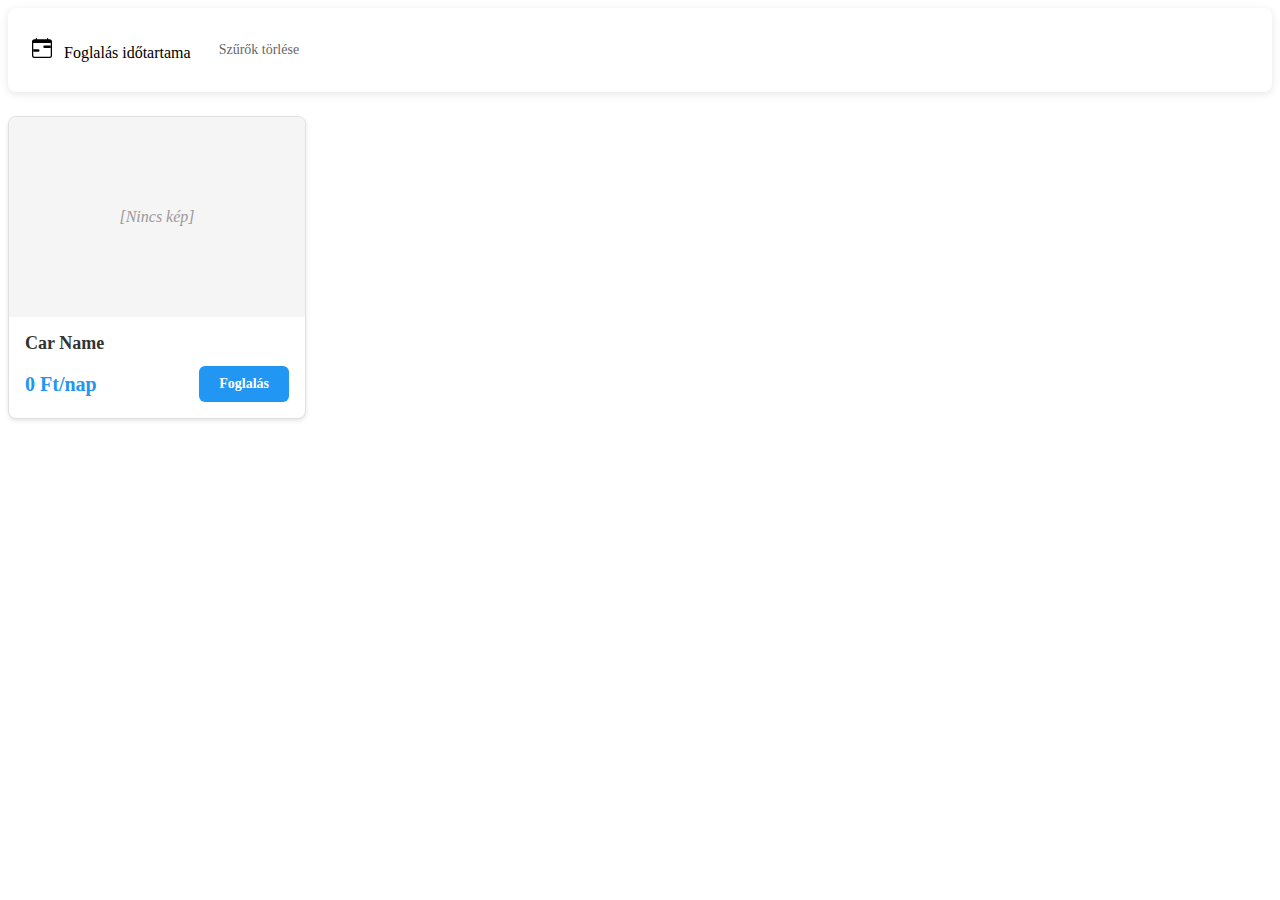
<file: car_rental/src/main/resources/templates/index.html>
<!DOCTYPE html>
<html xmlns:th="http://www.thymeleaf.org" xmlns:layout="http://www.ultraq.net.nz/thymeleaf/layout"
      layout:decorate="~{layout}">
<head>
    <title>Home - Elérhető autók</title>
    <link rel="stylesheet" th:href="@{/css/dateRangePicker.css}">
</head>
<body>
<div layout:fragment="content">
    <div class="container">
        <div class="filter-bar">
            <form method="get" action="/" id="searchForm" class="search-form">
                <div style="position: relative; display: inline-block;">
                    <div class="date-picker-trigger" id="dateRangeTrigger">
                        <svg width="20" height="20" fill="currentColor" viewBox="0 0 16 16" style="margin-right: 8px;">
                            <path d="M9 7a1 1 0 0 1 1-1h5v2h-5a1 1 0 0 1-1-1M1 9h4a1 1 0 0 1 0 2H1z"/>
                            <path d="M3.5 0a.5.5 0 0 1 .5.5V1h8V.5a.5.5 0 0 1 1 0V1h1a2 2 0 0 1 2 2v11a2 2 0 0 1-2 2H2a2 2 0 0 1-2-2V3a2 2 0 0 1 2-2h1V.5a.5.5 0 0 1 .5-.5M1 4v10a1 1 0 0 0 1 1h12a1 1 0 0 0 1-1V4z"/>
                        </svg>
                        <span id="dateRangeDisplay">Foglalás időtartama</span>
                    </div>
                    
                        <div id="dateRangePicker" style="display: none; position: absolute; z-index: 1000; background: white; border: 1px solid #ccc; padding: 20px; box-shadow: 0 4px 12px rgba(0,0,0,0.15); margin-top: 4px;">
                            <div style="display: flex; align-items: center; gap: 10px;">
                                <button type="button" id="prevMonth" style="background: none; border: none; cursor: pointer; padding: 8px; font-size: 24px; line-height: 1; align-self: flex-start;">
                                    &#8249;
                                </button>
                                <div style="display: flex; gap: 20px; flex: 1;">
                                    <div id="calendar1"></div>
                                    <div id="calendar2"></div>
                                </div>
                                <button type="button" id="nextMonth" style="background: none; border: none; cursor: pointer; padding: 8px; font-size: 24px; line-height: 1; align-self: flex-start;">
                                    &#8250;
                                </button>
                            </div>
                            <div class="date-picker-footer">
                                <button type="button" id="confirmDateRange" class="date-picker-confirm" disabled>Keresés</button>
                            </div>
                        </div>                    <input type="hidden" 
                           id="startDate" 
                           name="startDate" 
                           th:value="${startDate != null ? #temporals.format(startDate, 'yyyy-MM-dd') : ''}">
                    <input type="hidden" 
                           id="endDate" 
                           name="endDate" 
                           th:value="${endDate != null ? #temporals.format(endDate, 'yyyy-MM-dd') : ''}">
                </div>
                <a href="/" class="clear-filters-link">Szűrők törlése</a>
            </form>
        </div>
        <div th:if="${!#lists.isEmpty(cars)}" class="car-grid">
            <div th:each="car : ${cars}" class="car-card">
                <div class="car-image-container">
                    <div th:if="${car.imagePath != null and !#strings.isEmpty(car.imagePath)}">
                        <img th:src="@{${car.imagePath}}" 
                             th:alt="${car.brand + ' ' + car.model}"
                             class="car-image">
                    </div>
                    <div th:if="${car.imagePath == null or #strings.isEmpty(car.imagePath)}" class="no-image">
                        <p>[Nincs kép]</p>
                    </div>
                </div>
                <div class="car-info">
                    <h4 class="car-name" th:text="${car.brand + ' ' + car.model}">Car Name</h4>
                    <div class="car-footer">
                        <div class="car-price">
                            <span th:text="${#numbers.formatDecimal(car.dailyRate,0,0)}">0</span> Ft/nap
                        </div>
                        <a th:href="@{/booking/{id}(id=${car.id})}" 
                           class="book-now-button book-now-link" 
                           th:data-car-id="${car.id}">Foglalás</a>
                    </div>
                </div>
            </div>
        </div>
    </div>
</div>

<th:block layout:fragment="extra-css">
    <style>
        /* Filter Bar Styles */
        .filter-bar {
            background: white;
            padding: 24px;
            border-radius: 8px;
            box-shadow: 0 2px 8px rgba(0, 0, 0, 0.1);
            margin-bottom: 24px;
        }
        
        .search-form {
            display: flex;
            align-items: center;
            gap: 12px;
            flex-wrap: wrap;
        }
        
        .search-button {
            background: #2196F3;
            color: white;
            border: none;
            padding: 10px 24px;
            border-radius: 6px;
            font-size: 14px;
            font-weight: 600;
            cursor: pointer;
            transition: background 0.2s;
        }
        
        .search-button:hover {
            background: #1976D2;
        }
        
        .clear-filters-link {
            color: #666;
            text-decoration: none;
            padding: 10px 16px;
            border-radius: 6px;
            font-size: 14px;
            transition: all 0.2s;
        }
        
        .clear-filters-link:hover {
            background: #f5f5f5;
            color: #333;
        }
        
        .results-header {
            margin-bottom: 20px;
        }
        
        .results-count {
            font-size: 24px;
            font-weight: 600;
            color: #333;
            margin: 0;
        }
        
        .results-count span {
            color: #2196F3;
        }
        
        /* Car Grid Styles */
        .car-grid {
            display: grid;
            grid-template-columns: repeat(auto-fill, minmax(280px, 1fr));
            gap: 24px;
            margin-top: 20px;
        }
        
        .car-card {
            background: white;
            border: 1px solid #e0e0e0;
            border-radius: 8px;
            overflow: hidden;
            box-shadow: 0 2px 4px rgba(0, 0, 0, 0.1);
            transition: transform 0.2s, box-shadow 0.2s;
        }
        
        .car-card:hover {
            transform: translateY(-4px);
            box-shadow: 0 4px 12px rgba(0, 0, 0, 0.15);
        }
        
        .car-image-container {
            width: 100%;
            height: 200px;
            overflow: hidden;
            background: #f5f5f5;
            display: flex;
            align-items: center;
            justify-content: center;
        }
        
        .car-image {
            width: 100%;
            height: 100%;
            object-fit: cover;
        }
        
        .no-image {
            display: flex;
            align-items: center;
            justify-content: center;
            height: 100%;
            color: #999;
            font-style: italic;
        }
        
        .car-info {
            padding: 16px;
        }
        
        .car-name {
            margin: 0 0 12px 0;
            font-size: 18px;
            font-weight: 600;
            color: #333;
        }
        
        .car-footer {
            display: flex;
            justify-content: space-between;
            align-items: center;
        }
        
        .car-price {
            font-size: 20px;
            font-weight: bold;
            color: #2196F3;
        }
        
        .book-now-button {
            background: #2196F3;
            color: white;
            border: none;
            padding: 10px 20px;
            border-radius: 6px;
            font-size: 14px;
            font-weight: 600;
            cursor: pointer;
            transition: background 0.2s;
            text-decoration: none;
            display: inline-block;
        }
        
        .book-now-button:hover {
            background: #1976D2;
        }
    </style>
</th:block>

<th:block layout:fragment="extra-js">
    <script th:src="@{/js/dateRangePicker.js}"></script>
    <script>
        document.addEventListener('DOMContentLoaded', function() {
            // Initialize the date range picker
            const picker = new DateRangePicker({
                triggerElementId: 'dateRangeTrigger',
                startDateInputId: 'startDate',
                endDateInputId: 'endDate',
                displayElementId: 'dateRangeDisplay',
                pickerContainerId: 'dateRangePicker',
                calendar1Id: 'calendar1',
                calendar2Id: 'calendar2',
                prevMonthButtonId: 'prevMonth',
                nextMonthButtonId: 'nextMonth',
                confirmButtonId: 'confirmDateRange',
                defaultDisplayText: 'Foglalás időtartama',
                onConfirm: function(startDate, endDate) {
                    // Update booking links and submit form
                    updateBookingLinks();
                    document.getElementById('searchForm').submit();
                }
            });
            
            // Update booking links with date range
            function updateBookingLinks() {
                const startInput = document.getElementById('startDate');
                const endInput = document.getElementById('endDate');
                const bookingLinks = document.querySelectorAll('.book-now-link');
                
                bookingLinks.forEach(link => {
                    const baseUrl = link.getAttribute('href').split('?')[0];
                    let url = baseUrl;
                    
                    if (startInput.value && endInput.value) {
                        url += '?startDate=' + encodeURIComponent(startInput.value) + 
                               '&endDate=' + encodeURIComponent(endInput.value);
                    }
                    
                    link.setAttribute('href', url);
                });
            }
            
            // Update links whenever dates change
            const observer = new MutationObserver(updateBookingLinks);
            observer.observe(document.getElementById('startDate'), { attributes: true });
            observer.observe(document.getElementById('endDate'), { attributes: true });
            
            // Initial update
            updateBookingLinks();
        });
    </script>
</th:block>
</body>
</html>
</file>
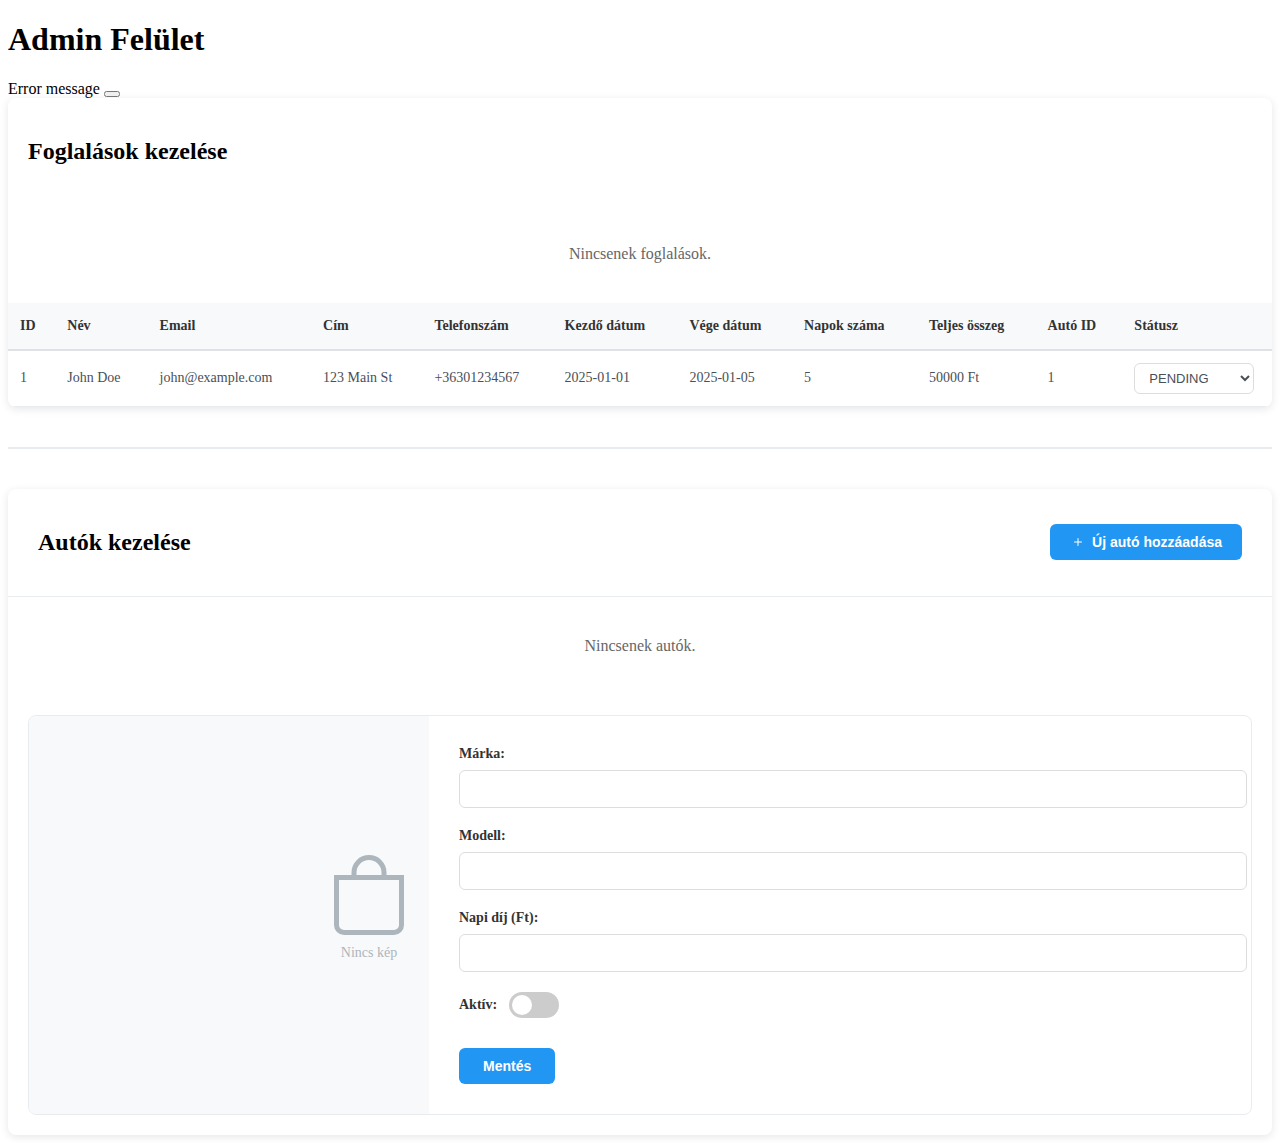
<file: car_rental/src/main/resources/templates/admin.html>
<!DOCTYPE html>
<html xmlns:th="http://www.thymeleaf.org" xmlns:layout="http://www.ultraq.net.nz/thymeleaf/layout" layout:decorate="~{layout}">
<head>
    <title>Admin Felület</title>
</head>
<body>
<div layout:fragment="content">
    <div class="container-fluid mt-4">
        <h1 class="mb-4">Admin Felület</h1>
        
        <div th:if="${error}" class="alert alert-danger alert-dismissible fade show" role="alert">
            <span th:text="${error}">Error message</span>
            <button type="button" class="btn-close" data-bs-dismiss="alert"></button>
        </div>
        
        <div class="admin-card">
            <h2 class="mb-0" style="padding: 20px;">Foglalások kezelése</h2>
            <div class="admin-card-body">
                <div th:if="${#lists.isEmpty(bookings)}" class="no-bookings">
                    Nincsenek foglalások.
                </div>
                
                <div th:if="${!#lists.isEmpty(bookings)}" class="table-container">
                    <table class="bookings-table">
                        <thead>
                            <tr>
                                <th>ID</th>
                                <th>Név</th>
                                <th>Email</th>
                                <th>Cím</th>
                                <th>Telefonszám</th>
                                <th>Kezdő dátum</th>
                                <th>Vége dátum</th>
                                <th>Napok száma</th>
                                <th>Teljes összeg</th>
                                <th>Autó ID</th>
                                <th>Státusz</th>
                                <th>Művelet</th>
                            </tr>
                        </thead>
                        <tbody>
                            <tr th:each="booking : ${bookings}">
                                <td th:text="${booking.id}">1</td>
                                <td th:text="${booking.customerName}">John Doe</td>
                                <td th:text="${booking.customerEmail}">john@example.com</td>
                                <td th:text="${booking.customerAddress}">123 Main St</td>
                                <td th:text="${booking.customerPhone}">+36301234567</td>
                                <td th:text="${#temporals.format(booking.startDate, 'yyyy-MM-dd')}">2025-01-01</td>
                                <td th:text="${#temporals.format(booking.endDate, 'yyyy-MM-dd')}">2025-01-05</td>
                                <td th:text="${booking.numberOfDays}">5</td>
                                <td th:text="${#numbers.formatDecimal(booking.totalAmount, 0, 'COMMA', 0, 'POINT')} + ' Ft'">50000 Ft</td>
                                <td th:text="${booking.car.id}">1</td>
                                <td>
                                    <form th:action="@{/admin/booking/{id}/status(id=${booking.id})}" method="post" class="status-form">
                                        <select name="status" class="status-select" th:data-current="${booking.bookingStatus}">
                                            <option th:each="status : ${bookingStatuses}" 
                                                    th:value="${status}" 
                                                    th:text="${status}"
                                                    th:selected="${status == booking.bookingStatus}">
                                                PENDING
                                            </option>
                                        </select>
                                    </form>
                                </td>
                                <td>
                                    <form th:action="@{/admin/booking/{id}/delete(id=${booking.id})}" method="post" class="delete-form">
                                        <button type="submit" class="btn-delete" onclick="return confirm('Biztosan törölni szeretnéd ezt a foglalást?');">
                                            Törlés
                                        </button>
                                    </form>
                                </td>
                            </tr>
                        </tbody>
                    </table>
                </div>
            </div>
        </div>
        <hr class="section-separator">
        <div class="admin-card">
            <div style="display: flex; justify-content: space-between; align-items: center; padding: 20px 30px; border-bottom: 1px solid #e9ecef;">
                <h2 class="mb-0">Autók kezelése</h2>
                <button type="button" class="btn-add-car" onclick="openAddCarModal()">
                    <svg width="16" height="16" fill="currentColor" viewBox="0 0 16 16" style="margin-right: 6px;">
                        <path d="M8 4a.5.5 0 0 1 .5.5v3h3a.5.5 0 0 1 0 1h-3v3a.5.5 0 0 1-1 0v-3h-3a.5.5 0 0 1 0-1h3v-3A.5.5 0 0 1 8 4z"/>
                    </svg>
                    Új autó hozzáadása
                </button>
            </div>
            <div class="admin-card-body">
                <div th:if="${#lists.isEmpty(cars)}" class="no-cars">
                    Nincsenek autók.
                </div>
                
                <div th:if="${!#lists.isEmpty(cars)}" class="cars-container">
                    <div th:each="car : ${cars}" class="car-card">
                        <form th:action="@{/admin/car/{id}/update(id=${car.id})}" method="post" enctype="multipart/form-data" class="car-form">
                            <div class="car-card-content">
                                <div class="car-image-column">
                                    <div class="image-edit-wrapper">
                                        <img th:if="${car.imagePath != null}" 
                                             th:src="@{${car.imagePath}}" 
                                             th:alt="${car.brand + ' ' + car.model}"
                                             class="car-edit-image">
                                        <div th:if="${car.imagePath == null}" class="no-image-placeholder">
                                            <svg width="80" height="80" fill="currentColor" viewBox="0 0 16 16">
                                                <path d="M8 1a2.5 2.5 0 0 1 2.5 2.5V4h-5v-.5A2.5 2.5 0 0 1 8 1m3.5 3v-.5a3.5 3.5 0 1 0-7 0V4H1v10a2 2 0 0 0 2 2h10a2 2 0 0 0 2-2V4zM2 5h12v9a1 1 0 0 1-1 1H3a1 1 0 0 1-1-1z"/>
                                            </svg>
                                            <p>Nincs kép</p>
                                        </div>
                                        <div class="image-edit-overlay" th:onclick="'document.getElementById(\'carImageInput_' + ${car.id} + '\').click()'">
                                            <svg width="40" height="40" fill="white" viewBox="0 0 16 16">
                                                <path d="M15.502 1.94a.5.5 0 0 1 0 .706L14.459 3.69l-2-2L13.502.646a.5.5 0 0 1 .707 0l1.293 1.293zm-1.75 2.456-2-2L4.939 9.21a.5.5 0 0 0-.121.196l-.805 2.414a.25.25 0 0 0 .316.316l2.414-.805a.5.5 0 0 0 .196-.12l6.813-6.814z"/>
                                                <path fill-rule="evenodd" d="M1 13.5A1.5 1.5 0 0 0 2.5 15h11a1.5 1.5 0 0 0 1.5-1.5v-6a.5.5 0 0 0-1 0v6a.5.5 0 0 1-.5.5h-11a.5.5 0 0 1-.5-.5v-11a.5.5 0 0 1 .5-.5H9a.5.5 0 0 0 0-1H2.5A1.5 1.5 0 0 0 1 2.5z"/>
                                            </svg>
                                            <p style="color: white; margin-top: 8px; font-size: 14px; font-weight: 600;">Kép szerkesztése</p>
                                        </div>
                                        <input type="file" 
                                               name="image"
                                               th:id="'carImageInput_' + ${car.id}"
                                               class="car-image-input" 
                                               accept="image/*"
                                               th:onchange="'previewCarImage(this, ' + ${car.id} + ')'"
                                               style="display: none;">
                                    </div>
                                </div>
                                
                                <div class="car-details-column">
                                    <div class="form-group">
                                        <label class="form-label">Márka:</label>
                                        <input type="text" 
                                               name="brand" 
                                               th:value="${car.brand}" 
                                               class="form-control" 
                                               required>
                                    </div>
                                    
                                    <div class="form-group">
                                        <label class="form-label">Modell:</label>
                                        <input type="text" 
                                               name="model" 
                                               th:value="${car.model}" 
                                               class="form-control" 
                                               required>
                                    </div>
                                    
                                    <div class="form-group">
                                        <label class="form-label">Napi díj (Ft):</label>
                                        <input type="number" 
                                               name="dailyRate" 
                                               th:value="${car.dailyRate}" 
                                               class="form-control" 
                                               step="100"
                                               min="0"
                                               required>
                                    </div>
                                    
                                    <div class="form-group">
                                        <label class="toggle-label">
                                            <span class="toggle-text">Aktív:</span>
                                            <input type="checkbox" 
                                                   name="active" 
                                                   th:checked="${car.active}" 
                                                   class="toggle-checkbox"
                                                   value="true">
                                            <span class="toggle-slider"></span>
                                        </label>
                                    </div>
                                    
                                    <div class="form-actions">
                                        <button type="submit" class="btn-save">Mentés</button>
                                    </div>
                                </div>
                            </div>
                        </form>
                    </div>
                </div>
            </div>
        </div>
    </div>
    
    <!-- Add Car Modal -->
    <div id="addCarModal" class="modal">
        <div class="modal-content">
            <div class="modal-header">
                <h3>Új autó hozzáadása</h3>
                <button type="button" class="modal-close" onclick="closeAddCarModal()">&times;</button>
            </div>
            <form id="addCarForm" th:action="@{/admin/car/add}" method="post" enctype="multipart/form-data">
                <div class="modal-body">
                    <div class="form-group">
                        <label class="form-label">Márka: *</label>
                        <input type="text" name="brand" class="form-control" required>
                    </div>
                    
                    <div class="form-group">
                        <label class="form-label">Modell: *</label>
                        <input type="text" name="model" class="form-control" required>
                    </div>
                    
                    <div class="form-group">
                        <label class="form-label">Napi díj (Ft): *</label>
                        <input type="number" name="dailyRate" class="form-control" step="100" min="0" required>
                    </div>
                    
                    <div class="form-group">
                        <label class="form-label">Kép feltöltése: *</label>
                        <div class="file-upload-wrapper">
                            <input type="file" name="image" id="carImageInput" class="file-input" accept="image/*" required>
                            <label for="carImageInput" class="file-upload-label">
                                <svg width="20" height="20" fill="currentColor" viewBox="0 0 16 16">
                                    <path d="M.5 9.9a.5.5 0 0 1 .5.5v2.5a1 1 0 0 0 1 1h12a1 1 0 0 0 1-1v-2.5a.5.5 0 0 1 1 0v2.5a2 2 0 0 1-2 2H2a2 2 0 0 1-2-2v-2.5a.5.5 0 0 1 .5-.5z"/>
                                    <path d="M7.646 1.146a.5.5 0 0 1 .708 0l3 3a.5.5 0 0 1-.708.708L8.5 2.707V11.5a.5.5 0 0 1-1 0V2.707L5.354 4.854a.5.5 0 1 1-.708-.708l3-3z"/>
                                </svg>
                                <span class="file-name">Válasszon képet...</span>
                            </label>
                        </div>
                        <div id="imagePreview" class="image-preview"></div>
                    </div>
                    
                    <div class="form-group">
                        <label class="toggle-label">
                            <span class="toggle-text">Aktív:</span>
                            <input type="checkbox" name="active" class="toggle-checkbox" value="true" checked>
                            <span class="toggle-slider"></span>
                        </label>
                    </div>
                </div>
                
                <div class="modal-footer">
                    <button type="button" class="btn-cancel" onclick="closeAddCarModal()">Mégse</button>
                    <button type="submit" class="btn-submit">Hozzáadás</button>
                </div>
            </form>
        </div>
    </div>
</div>

<th:block layout:fragment="extra-css">
    <style>
        .admin-card {
            background: white;
            border-radius: 8px;
            box-shadow: 0 2px 8px rgba(0, 0, 0, 0.1);
            overflow: hidden;
        }
        

        
        .admin-card-body {
            padding: 0;
        }
        
        .no-bookings {
            padding: 40px;
            text-align: center;
            color: #666;
            font-size: 16px;
        }
        
        .table-container {
            overflow-x: auto;
            width: 100%;
        }
        
        .bookings-table {
            width: 100%;
            border-collapse: collapse;
            min-width: 1400px;
        }
        
        .bookings-table thead {
            background: #f8f9fa;
        }
        
        .bookings-table th {
            padding: 15px 12px;
            text-align: left;
            font-weight: 600;
            color: #333;
            border-bottom: 2px solid #dee2e6;
            font-size: 14px;
            white-space: nowrap;
        }
        
        .bookings-table td {
            padding: 12px;
            border-bottom: 1px solid #e9ecef;
            font-size: 14px;
            color: #495057;
        }
        
        .bookings-table tbody tr {
            transition: background-color 0.2s;
        }
        
        .bookings-table tbody tr:hover {
            background-color: #f8f9fa;
        }
        
        .status-form {
            margin: 0;
        }
        
        .status-select {
            padding: 6px 10px;
            border: 1px solid #ddd;
            border-radius: 6px;
            font-size: 13px;
            cursor: pointer;
            background: white;
            color: #495057;
            transition: all 0.2s;
            min-width: 120px;
        }
        
        .status-select:hover {
            border-color: #2196F3;
        }
        
        .status-select:focus {
            outline: none;
            border-color: #2196F3;
            box-shadow: 0 0 0 3px rgba(33, 150, 243, 0.1);
        }
        
        .delete-form {
            margin: 0;
        }
        
        .btn-delete {
            padding: 6px 16px;
            background: #dc3545;
            color: white;
            border: none;
            border-radius: 6px;
            font-size: 13px;
            font-weight: 600;
            cursor: pointer;
            transition: all 0.2s;
        }
        
        .btn-delete:hover {
            background: #c82333;
            transform: translateY(-1px);
            box-shadow: 0 2px 8px rgba(220, 53, 69, 0.3);
        }
        
        .btn-delete:active {
            transform: translateY(0);
        }
        
        /* Responsive adjustments */
        @media (max-width: 1200px) {
            .container-fluid {
                padding-left: 15px;
                padding-right: 15px;
            }
        }
        
        /* Custom scrollbar for table container */
        .table-container::-webkit-scrollbar {
            height: 10px;
        }
        
        .table-container::-webkit-scrollbar-track {
            background: #f1f1f1;
            border-radius: 5px;
        }
        
        .table-container::-webkit-scrollbar-thumb {
            background: #888;
            border-radius: 5px;
        }
        
        .table-container::-webkit-scrollbar-thumb:hover {
            background: #555;
        }
        
        /* Section Separator */
        .section-separator {
            margin: 40px 0;
            border: 0;
            border-top: 2px solid #e9ecef;
        }
        
        /* Car Management Styles */
        .cars-container {
            padding: 20px;
            display: flex;
            flex-direction: column;
            gap: 20px;
        }
        
        .no-cars {
            padding: 40px;
            text-align: center;
            color: #666;
            font-size: 16px;
        }
        
        .car-card {
            background: white;
            border: 1px solid #e9ecef;
            border-radius: 8px;
            overflow: hidden;
            transition: all 0.3s;
        }
        
        .car-card:hover {
            box-shadow: 0 4px 12px rgba(0, 0, 0, 0.1);
        }
        
        .car-form {
            width: 100%;
        }
        
        .car-card-content {
            display: grid;
            grid-template-columns: 400px 1fr;
            gap: 0;
        }
        
        .car-image-column {
            background: #f8f9fa;
            display: flex;
            align-items: center;
            justify-content: center;
            min-height: 225px;
            position: relative;
        }
        
        .image-edit-wrapper {
            width: 100%;
            height: 100%;
            display: flex;
            align-items: center;
            justify-content: center;
            position: relative;
            cursor: pointer;
        }
        
        .car-edit-image {
            width: 100%;
            max-height: 225px;
            object-fit: contain;
        }
        
        .image-edit-overlay {
            position: absolute;
            top: 0;
            left: 0;
            width: 100%;
            height: 100%;
            background: rgba(0, 0, 0, 0.6);
            display: flex;
            flex-direction: column;
            align-items: center;
            justify-content: center;
            opacity: 0;
            transition: opacity 0.3s;
            cursor: pointer;
        }
        
        .image-edit-wrapper:hover .image-edit-overlay {
            opacity: 1;
        }
        
        .no-image-placeholder {
            display: flex;
            flex-direction: column;
            align-items: center;
            justify-content: center;
            color: #adb5bd;
            padding: 20px;
        }
        
        .no-image-placeholder p {
            margin-top: 10px;
            font-size: 14px;
        }
        
        .car-details-column {
            padding: 30px;
            display: flex;
            flex-direction: column;
            gap: 20px;
        }
        
        .car-details-column .form-group {
            margin-bottom: 0;
        }
        
        .car-details-column .form-label {
            font-weight: 600;
            color: #333;
            margin-bottom: 8px;
            display: block;
            font-size: 14px;
        }
        
        .car-details-column .form-control {
            width: 100%;
            padding: 10px 12px;
            border: 1px solid #ddd;
            border-radius: 6px;
            font-size: 14px;
            transition: border-color 0.2s;
        }
        
        .car-details-column .form-control:focus {
            outline: none;
            border-color: #2196F3;
            box-shadow: 0 0 0 3px rgba(33, 150, 243, 0.1);
        }
        
        /* Toggle Switch Styles */
        .toggle-label {
            display: flex;
            align-items: center;
            gap: 12px;
            cursor: pointer;
            user-select: none;
        }
        
        .toggle-text {
            font-weight: 600;
            color: #333;
            font-size: 14px;
        }
        
        .toggle-label {
            position: relative;
            display: inline-flex;
            align-items: center;
            gap: 12px;
        }
        
        .toggle-checkbox {
            position: absolute;
            opacity: 0;
            width: 0;
            height: 0;
        }
        
        .toggle-slider {
            position: relative;
            display: inline-block;
            width: 50px;
            height: 26px;
            background-color: #ccc;
            border-radius: 26px;
            transition: background-color 0.3s;
            cursor: pointer;
        }
        
        .toggle-slider:before {
            content: "";
            position: absolute;
            height: 20px;
            width: 20px;
            left: 3px;
            bottom: 3px;
            background-color: white;
            border-radius: 50%;
            transition: transform 0.3s;
        }
        
        .toggle-checkbox:checked + .toggle-slider {
            background-color: #2196F3;
        }
        
        .toggle-checkbox:checked + .toggle-slider:before {
            transform: translateX(24px);
        }
        
        .toggle-checkbox:focus + .toggle-slider {
            box-shadow: 0 0 0 3px rgba(33, 150, 243, 0.1);
        }
        
        /* Save Button */
        .btn-save {
            padding: 10px 24px;
            background: #2196F3;
            color: white;
            border: none;
            border-radius: 6px;
            font-size: 14px;
            font-weight: 600;
            cursor: pointer;
            transition: background 0.2s;
        }
        
        .btn-save:hover {
            background: #1976D2;
        }
        
        .car-details-column .form-actions {
            margin-top: 10px;
        }
        
        /* Responsive adjustments for car cards */
        @media (max-width: 768px) {
            .car-card-content {
                grid-template-columns: 1fr;
            }
            
            .car-image-column {
                height: 250px;
            }
        }
        
        /* Add Car Button */
        .btn-add-car {
            background: #2196F3;
            color: white;
            border: none;
            padding: 10px 20px;
            border-radius: 6px;
            font-size: 14px;
            font-weight: 600;
            cursor: pointer;
            transition: background 0.2s;
            display: flex;
            align-items: center;
        }
        
        .btn-add-car:hover {
            background: #1976D2;
        }
        
        /* Modal Styles */
        .modal {
            display: none;
            position: fixed;
            z-index: 1000;
            left: 0;
            top: 0;
            width: 100%;
            height: 100%;
            overflow: auto;
            background-color: rgba(0, 0, 0, 0.5);
            animation: fadeIn 0.3s;
        }
        
        .modal.show {
            display: flex;
            align-items: center;
            justify-content: center;
        }
        
        @keyframes fadeIn {
            from { opacity: 0; }
            to { opacity: 1; }
        }
        
        .modal-content {
            background-color: white;
            border-radius: 12px;
            width: 90%;
            max-width: 600px;
            box-shadow: 0 10px 40px rgba(0, 0, 0, 0.2);
            animation: slideDown 0.3s;
        }
        
        @keyframes slideDown {
            from {
                transform: translateY(-50px);
                opacity: 0;
            }
            to {
                transform: translateY(0);
                opacity: 1;
            }
        }
        
        .modal-header {
            display: flex;
            justify-content: space-between;
            align-items: center;
            padding: 20px 30px;
            border-bottom: 1px solid #e9ecef;
        }
        
        .modal-header h3 {
            margin: 0;
            color: #333;
            font-size: 20px;
        }
        
        .modal-close {
            background: none;
            border: none;
            font-size: 28px;
            color: #999;
            cursor: pointer;
            padding: 0;
            width: 30px;
            height: 30px;
            display: flex;
            align-items: center;
            justify-content: center;
            transition: color 0.2s;
        }
        
        .modal-close:hover {
            color: #333;
        }
        
        .modal-body {
            padding: 30px;
            display: flex;
            flex-direction: column;
            gap: 20px;
        }
        
        .modal-body .form-group {
            margin-bottom: 0;
        }
        
        .modal-footer {
            padding: 20px 30px;
            border-top: 1px solid #e9ecef;
            display: flex;
            justify-content: flex-end;
            gap: 12px;
        }
        
        .btn-cancel {
            padding: 10px 24px;
            background: #6c757d;
            color: white;
            border: none;
            border-radius: 6px;
            font-size: 14px;
            font-weight: 600;
            cursor: pointer;
            transition: all 0.2s;
        }
        
        .btn-cancel:hover {
            background: #5a6268;
        }
        
        .btn-submit {
            padding: 10px 24px;
            background: #2196F3;
            color: white;
            border: none;
            border-radius: 6px;
            font-size: 14px;
            font-weight: 600;
            cursor: pointer;
            transition: background 0.2s;
        }
        
        .btn-submit:hover {
            background: #1976D2;
        }
        
        /* File Upload Styles */
        .file-upload-wrapper {
            position: relative;
        }
        
        .file-input {
            position: absolute;
            opacity: 0;
            width: 0;
            height: 0;
        }
        
        .file-upload-label {
            display: flex;
            align-items: center;
            gap: 10px;
            padding: 12px 16px;
            background: #f8f9fa;
            border: 2px dashed #ddd;
            border-radius: 8px;
            cursor: pointer;
            transition: all 0.3s;
        }
        
        .file-upload-label:hover {
            background: #e9ecef;
            border-color: #667eea;
        }
        
        .file-upload-label svg {
            color: #667eea;
        }
        
        .file-name {
            color: #666;
            font-size: 14px;
        }
        
        .image-preview {
            margin-top: 15px;
            display: none;
        }
        
        .image-preview.show {
            display: block;
        }
        
        .image-preview img {
            max-width: 100%;
            max-height: 300px;
            border-radius: 8px;
            box-shadow: 0 2px 8px rgba(0, 0, 0, 0.1);
        }
    </style>
</th:block>

<th:block layout:fragment="extra-js">
    <script>
        document.addEventListener('DOMContentLoaded', function() {
            // Auto-submit status changes
            const statusSelects = document.querySelectorAll('.status-select');
            
            statusSelects.forEach(select => {
                const currentStatus = select.dataset.current;
                
                select.addEventListener('change', function() {
                    const newStatus = this.value;
                    
                    if (newStatus !== currentStatus) {
                        if (confirm('Biztosan módosítani szeretnéd a foglalás státuszát?')) {
                            this.closest('form').submit();
                        } else {
                            // Reset to original value if cancelled
                            this.value = currentStatus;
                        }
                    }
                });
            });
            
            // Handle toggle checkboxes - add hidden input to handle unchecked state
            const carForms = document.querySelectorAll('.car-form');
            carForms.forEach(form => {
                const checkbox = form.querySelector('.toggle-checkbox');
                
                form.addEventListener('submit', function(e) {
                    // Remove any existing hidden input
                    const existingHidden = form.querySelector('input[name="active"][type="hidden"]');
                    if (existingHidden) {
                        existingHidden.remove();
                    }
                    
                    // If checkbox is unchecked, add hidden input with false value
                    if (!checkbox.checked) {
                        const hiddenInput = document.createElement('input');
                        hiddenInput.type = 'hidden';
                        hiddenInput.name = 'active';
                        hiddenInput.value = 'false';
                        form.appendChild(hiddenInput);
                        checkbox.disabled = true;
                    }
                    
                    // Handle image input - disable if no file selected
                    const fileInput = form.querySelector('.car-image-input');
                    if (fileInput && fileInput.files.length === 0) {
                        fileInput.disabled = true;
                    }
                });
            });
            
            // File upload preview for add car modal
            const fileInput = document.getElementById('carImageInput');
            const fileLabel = fileInput?.nextElementSibling;
            const imagePreview = document.getElementById('imagePreview');
            
            if (fileInput) {
                fileInput.addEventListener('change', function(e) {
                    const file = e.target.files[0];
                    if (file) {
                        // Update label text
                        const fileName = fileLabel.querySelector('.file-name');
                        if (fileName) {
                            fileName.textContent = file.name;
                        }
                        
                        // Show preview
                        const reader = new FileReader();
                        reader.onload = function(event) {
                            imagePreview.innerHTML = '<img src="' + event.target.result + '" alt="Preview">';
                            imagePreview.classList.add('show');
                        };
                        reader.readAsDataURL(file);
                    }
                });
            }
            

        });
        
        // Function to preview car image
        function previewCarImage(input, carId) {
            const file = input.files[0];
            if (file) {
                const wrapper = input.closest('.image-edit-wrapper');
                const imgElement = wrapper.querySelector('.car-edit-image');
                const placeholder = wrapper.querySelector('.no-image-placeholder');
                
                // Show preview
                const reader = new FileReader();
                reader.onload = function(event) {
                    if (imgElement) {
                        imgElement.src = event.target.result;
                    } else if (placeholder) {
                        // Replace placeholder with image
                        placeholder.outerHTML = '<img src="' + event.target.result + '" alt="Preview" class="car-edit-image">';
                    }
                };
                reader.readAsDataURL(file);
            }
        }
        
        // Modal functions
        function openAddCarModal() {
            const modal = document.getElementById('addCarModal');
            modal.classList.add('show');
            document.body.style.overflow = 'hidden';
        }
        
        function closeAddCarModal() {
            const modal = document.getElementById('addCarModal');
            modal.classList.remove('show');
            document.body.style.overflow = '';
            
            // Reset form
            const form = document.getElementById('addCarForm');
            form.reset();
            
            // Reset file label
            const fileName = document.querySelector('#carImageInput + .file-upload-label .file-name');
            if (fileName) {
                fileName.textContent = 'Válasszon képet...';
            }
            
            // Hide preview
            const imagePreview = document.getElementById('imagePreview');
            imagePreview.innerHTML = '';
            imagePreview.classList.remove('show');
        }
        
        // Close modal when clicking outside
        window.addEventListener('click', function(event) {
            const modal = document.getElementById('addCarModal');
            if (event.target === modal) {
                closeAddCarModal();
            }
        });
    </script>
</th:block>
</body>
</html>
</file>
